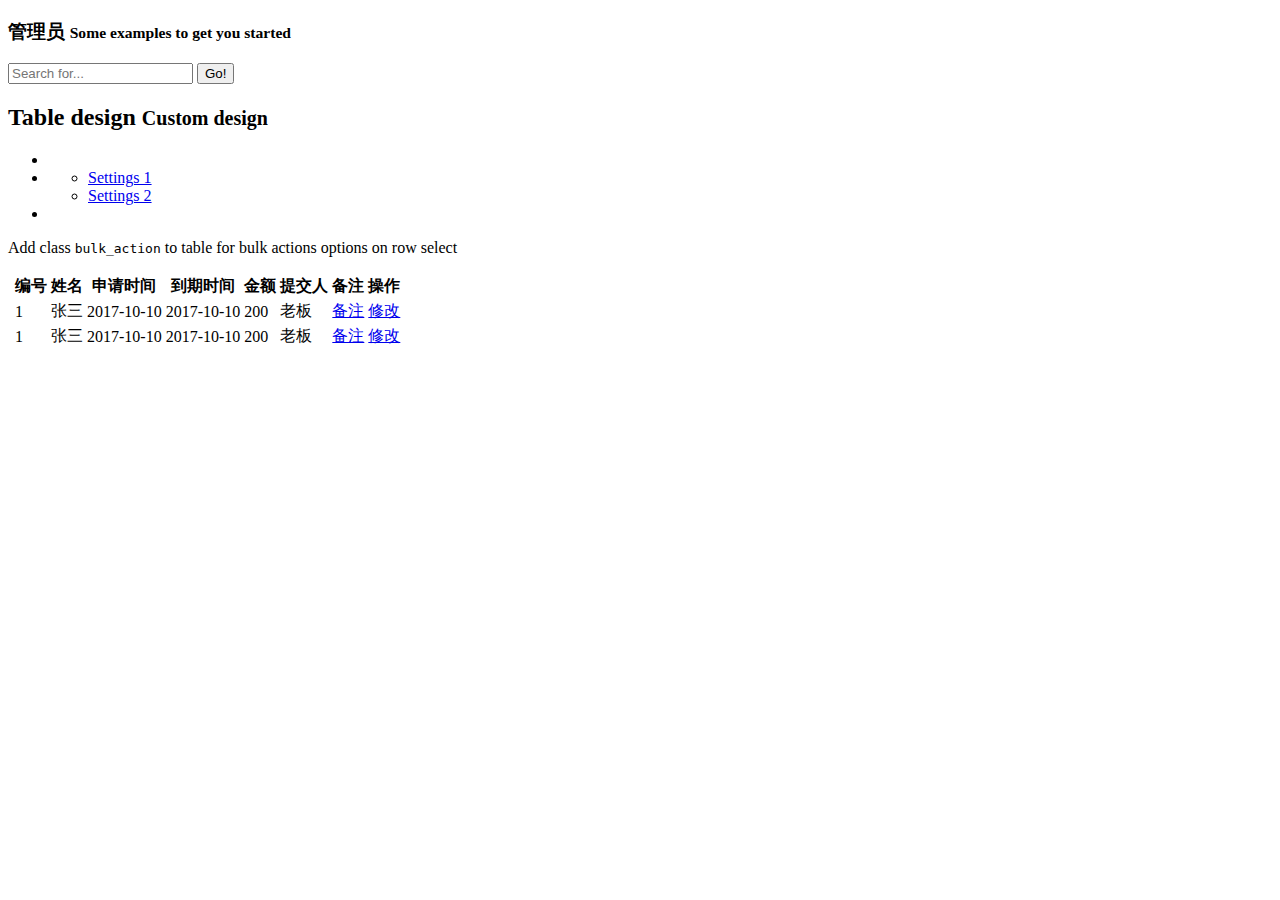
<file: src/main/resources/templates/dashboard/index.html>
<!DOCTYPE html>
<html layout:decorate="layout">

<body>
<div layout:fragment="content" >

    <div class="page-title">
        <div class="title_left">
            <h3>管理员 <small>Some examples to get you started</small></h3>
        </div>

        <div class="title_right">
            <div class="col-md-5 col-sm-5 col-xs-12 form-group pull-right top_search">
                <div class="input-group">
                    <input type="text" class="form-control" placeholder="Search for...">
                    <span class="input-group-btn">
                      <button class="btn btn-default" type="button">Go!</button>
                    </span>
                </div>
            </div>
        </div>
    </div>

    <div class="clearfix"></div>


   <div class="row">
    <div class="col-md-12 col-sm-12 col-xs-12">
        <div class="x_panel">
            <div class="x_title">
                <h2>Table design <small>Custom design</small></h2>
                <ul class="nav navbar-right panel_toolbox">
                    <li><a class="collapse-link"><i class="fa fa-chevron-up"></i></a>
                    </li>
                    <li class="dropdown">
                        <a href="#" class="dropdown-toggle" data-toggle="dropdown" role="button" aria-expanded="false"><i class="fa fa-wrench"></i></a>
                        <ul class="dropdown-menu" role="menu">
                            <li><a href="#">Settings 1</a>
                            </li>
                            <li><a href="#">Settings 2</a>
                            </li>
                        </ul>
                    </li>
                    <li><a class="close-link"><i class="fa fa-close"></i></a>
                    </li>
                </ul>
                <div class="clearfix"></div>
            </div>

            <div class="x_content">

                <p>Add class <code>bulk_action</code> to table for bulk actions options on row select</p>

                <div class="table-responsive">
                    <table class="table table-striped jambo_table bulk_action">
                        <thead>
                        <tr class="headings">
                            <th>
                                <div class="icheckbox_flat-green" style="position: relative;"><input type="checkbox" id="check-all" class="flat" style="position: absolute; opacity: 0;"><ins class="iCheck-helper" style="position: absolute; top: 0%; left: 0%; display: block; width: 100%; height: 100%; margin: 0px; padding: 0px; background: rgb(255, 255, 255); border: 0px; opacity: 0;"></ins></div>
                            </th>
                            <th class="column-title">编号</th>
                            <th class="column-title">姓名</th>
                            <th class="column-title">申请时间</th>
                            <th class="column-title">到期时间</th>
                            <th class="column-title">金额</th>
                            <th class="column-title">提交人</th>
                            <th class="column-title">备注</th>
                            <th class="column-title no-link last"><span class="nobr">操作</span>
                            </th>
                            <th class="bulk-actions" colspan="7">
                                <a class="antoo" style="color:#fff; font-weight:500;">Bulk Actions ( <span class="action-cnt"> </span> ) <i class="fa fa-chevron-down"></i></a>
                            </th>
                        </tr>
                        </thead>

                        <tbody>
                        <tr class="even pointer">
                            <td class="a-center ">
                                <div class="icheckbox_flat-green" style="position: relative;"><input type="checkbox" class="flat" name="table_records" style="position: absolute; opacity: 0;"><ins class="iCheck-helper" style="position: absolute; top: 0%; left: 0%; display: block; width: 100%; height: 100%; margin: 0px; padding: 0px; background: rgb(255, 255, 255); border: 0px; opacity: 0;"></ins></div>
                            </td>
                            <td class=" ">1</td>
                            <td class=" ">张三</td>
                            <td class=" ">2017-10-10<i class="success fa fa-long-arrow-up"></i></td>
                            <td class=" ">2017-10-10</td>
                            <td class=" ">200</td>
                            <td class="a-right a-right ">老板</td>
                            <td class=" last"><a href="#">备注</a> </td>
                            <td class=" last"><a href="#">修改</a></td>
                        </tr>
                        <tr class="odd pointer">
                            <td class="a-center ">
                                <div class="icheckbox_flat-green" style="position: relative;"><input type="checkbox" class="flat" name="table_records" style="position: absolute; opacity: 0;"><ins class="iCheck-helper" style="position: absolute; top: 0%; left: 0%; display: block; width: 100%; height: 100%; margin: 0px; padding: 0px; background: rgb(255, 255, 255); border: 0px; opacity: 0;"></ins></div>
                            </td>
                            <td class=" ">1</td>
                            <td class=" ">张三</td>
                            <td class=" ">2017-10-10<i class="success fa fa-long-arrow-up"></i></td>
                            <td class=" ">2017-10-10</td>
                            <td class=" ">200</td>
                            <td class="a-right a-right ">老板</td>
                            <td class=" last"><a href="#">备注</a> </td>
                            <td class=" last"><a href="#">修改</a></td>
                        </tr>

                        </tbody>
                    </table>
                </div>


            </div>
        </div>
    </div>

   </div>
</div>
</body>
</html>
</file>
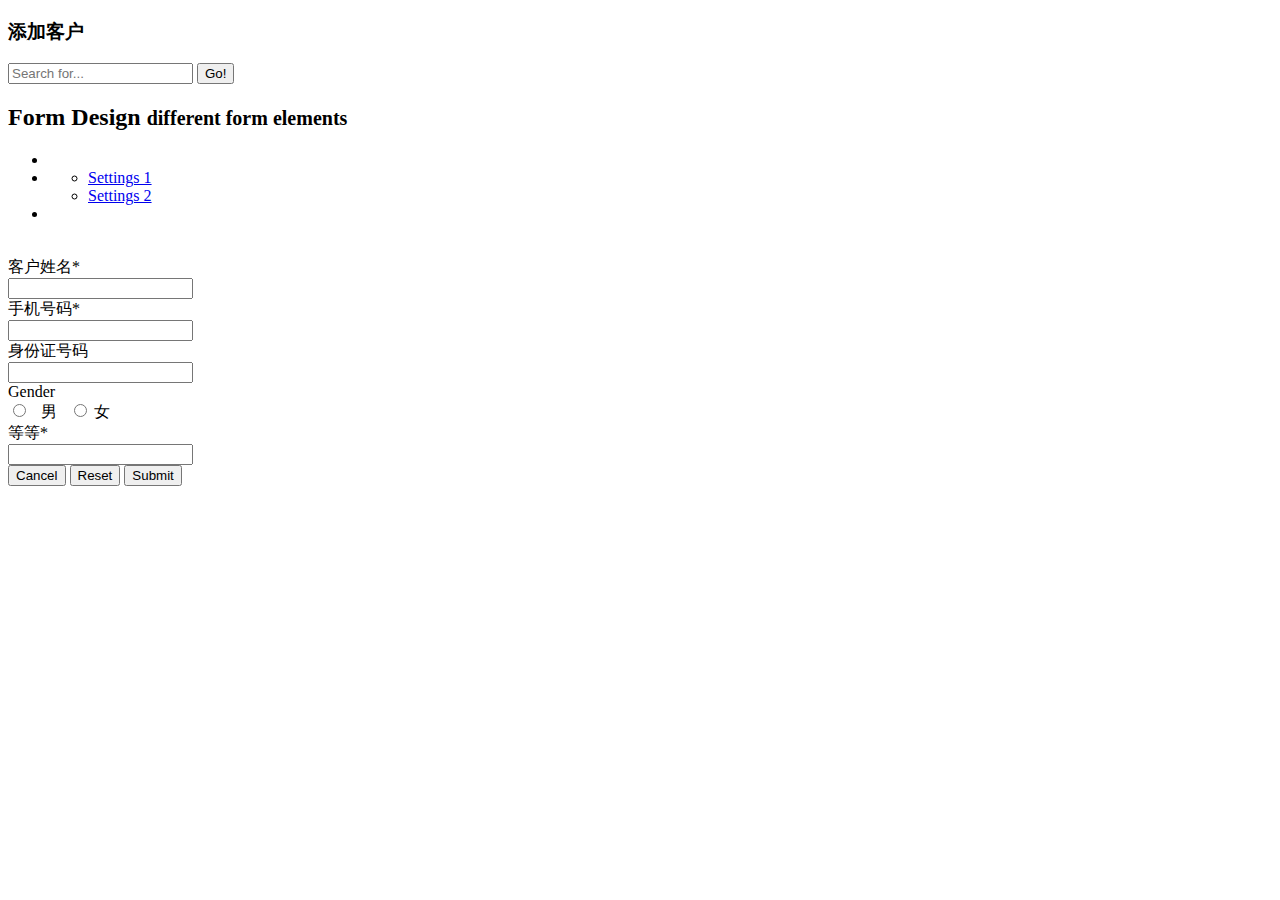
<file: src/main/resources/templates/dashboard/adduser.html>
<!DOCTYPE html>
<html layout:decorate="layout">
<body>
<div layout:fragment="content" >


        <div class="page-title">
            <div class="title_left">
                <h3>添加客户</h3>
            </div>

            <div class="title_right">
                <div class="col-md-5 col-sm-5 col-xs-12 form-group pull-right top_search">
                    <div class="input-group">
                        <input type="text" class="form-control" placeholder="Search for...">
                        <span class="input-group-btn">
                      <button class="btn btn-default" type="button">Go!</button>
                    </span>
                    </div>
                </div>
            </div>
        </div>
        <div class="clearfix"></div>
        <div class="row">
            <div class="col-md-12 col-sm-12 col-xs-12">
                <div class="x_panel">
                    <div class="x_title">
                        <h2>Form Design <small>different form elements</small></h2>
                        <ul class="nav navbar-right panel_toolbox">
                            <li><a class="collapse-link"><i class="fa fa-chevron-up"></i></a>
                            </li>
                            <li class="dropdown">
                                <a href="#" class="dropdown-toggle" data-toggle="dropdown" role="button" aria-expanded="false"><i class="fa fa-wrench"></i></a>
                                <ul class="dropdown-menu" role="menu">
                                    <li><a href="#">Settings 1</a>
                                    </li>
                                    <li><a href="#">Settings 2</a>
                                    </li>
                                </ul>
                            </li>
                            <li><a class="close-link"><i class="fa fa-close"></i></a>
                            </li>
                        </ul>
                        <div class="clearfix"></div>
                    </div>
                    <div class="x_content">
                        <br>
                        <form id="demo-form2" data-parsley-validate="" class="form-horizontal form-label-left" novalidate="">

                            <div class="form-group">
                                <label class="control-label col-md-3 col-sm-3 col-xs-12" for="first-name">客户姓名<span class="required">*</span>
                                </label>
                                <div class="col-md-6 col-sm-6 col-xs-12">
                                    <input type="text" id="first-name" required="required" class="form-control col-md-7 col-xs-12">
                                </div>
                            </div>
                            <div class="form-group">
                                <label class="control-label col-md-3 col-sm-3 col-xs-12" for="last-name">手机号码<span class="required">*</span>
                                </label>
                                <div class="col-md-6 col-sm-6 col-xs-12">
                                    <input type="text" id="last-name" name="last-name" required="required" class="form-control col-md-7 col-xs-12">
                                </div>
                            </div>
                            <div class="form-group">
                                <label for="middle-name" class="control-label col-md-3 col-sm-3 col-xs-12">身份证号码</label>
                                <div class="col-md-6 col-sm-6 col-xs-12">
                                    <input id="middle-name" class="form-control col-md-7 col-xs-12" type="text" name="middle-name">
                                </div>
                            </div>
                            <div class="form-group">
                                <label class="control-label col-md-3 col-sm-3 col-xs-12">Gender</label>
                                <div class="col-md-6 col-sm-6 col-xs-12">
                                    <div id="gender" class="btn-group" data-toggle="buttons">
                                        <label class="btn btn-default" data-toggle-class="btn-primary" data-toggle-passive-class="btn-default">
                                            <input type="radio" name="gender" value="male" data-parsley-multiple="gender"> &nbsp; 男 &nbsp;
                                        </label>
                                        <label class="btn btn-primary" data-toggle-class="btn-primary" data-toggle-passive-class="btn-default">
                                            <input type="radio" name="gender" value="female" data-parsley-multiple="gender"> 女
                                        </label>
                                    </div>
                                </div>
                            </div>
                            <div class="form-group">
                                <label class="control-label col-md-3 col-sm-3 col-xs-12">等等<span class="required">*</span>
                                </label>
                                <div class="col-md-6 col-sm-6 col-xs-12">
                                    <input id="birthday" class="date-picker form-control col-md-7 col-xs-12" required="required" type="text">
                                </div>
                            </div>
                            <div class="ln_solid"></div>
                            <div class="form-group">
                                <div class="col-md-6 col-sm-6 col-xs-12 col-md-offset-3">
                                    <button class="btn btn-primary" type="button">Cancel</button>
                                    <button class="btn btn-primary" type="reset">Reset</button>
                                    <button type="submit" class="btn btn-success">Submit</button>
                                </div>
                            </div>

                        </form>
                    </div>
                </div>
            </div>
        </div>


</div>
</file>
